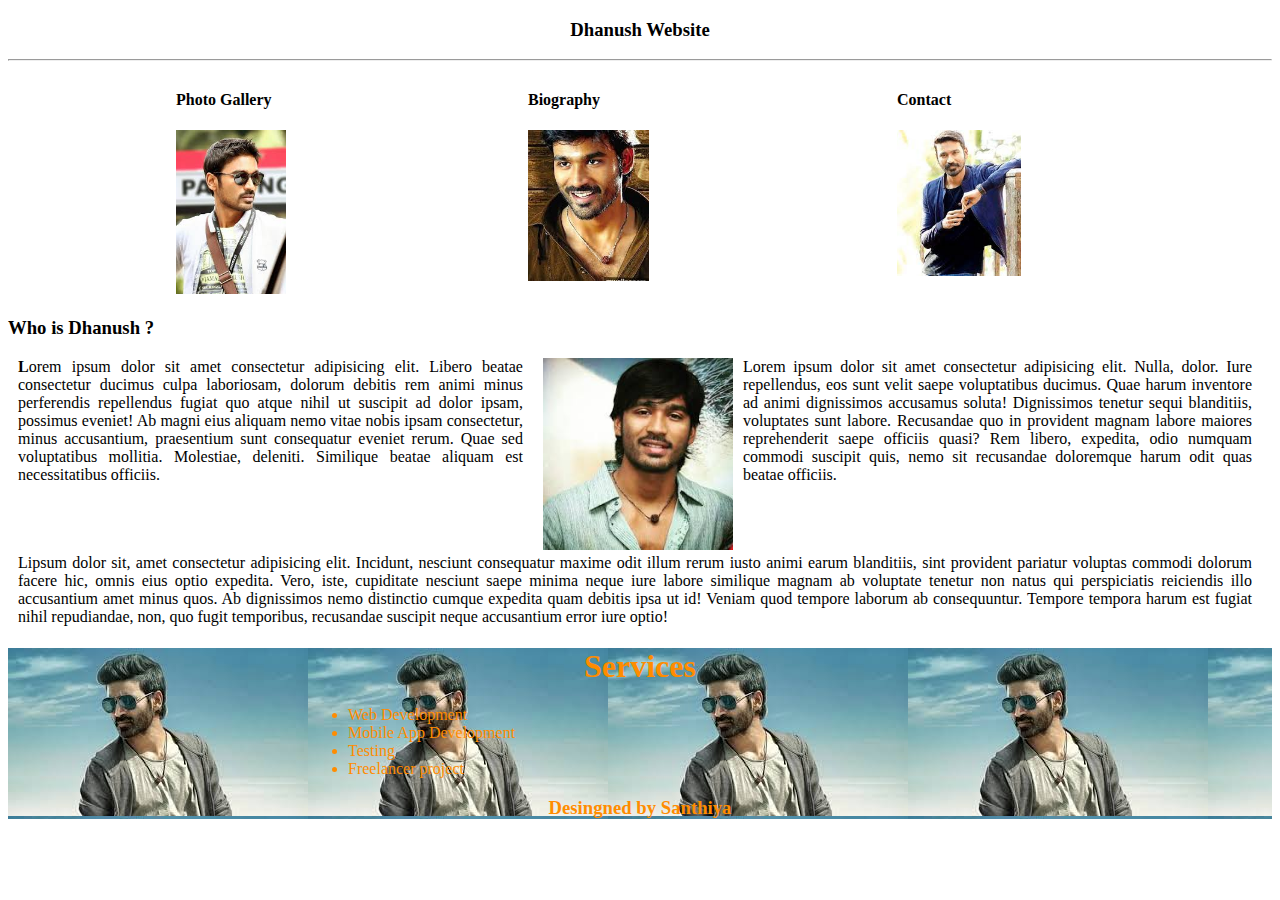
<file: Three/index.html>
<!DOCTYPE html>
 <html lang="en">
 <head>
     <meta charset="UTF-8">
     <meta http-equiv="X-UA-Compatible" content="IE=edge">
     <meta name="viewport" content="width=device-width, initial-scale=1.0">
     <title>DHANUSH</title>
     <style>
         .h3,
         h1 {
             text-align: center;
             
         }
         .flex-container{
            display: flex;
            justify-content: space-evenly;
           
         }
         .para
        {
             text-align: justify;
             margin-left: 10px;
             margin-right: 20px;
             margin-top: 0px;
         }
         
        .container{
          
           background-image: url("image/5.jpg");
           background-repeat: repeat;
           color: darkorange;
      }
     
         .list{
            margin: 0 300px 0 300px;
         }
        
      
        
     </style>
 </head>
 <body>
 
     <h3 class="h3" > <b>Dhanush Website</b></h3>
     <hr>
     <div class="flex-container">
     <div>
         <h4>Photo Gallery</h4>
         <img style="max-width: 60%;" src="image/1.jpg" alt="">
        </div>
     <div>
        <h4>Biography</h4>
        <img style="max-width: 60%;"src="image/3.jpg" alt="">
     </div>
     <div><h4>Contact</h4>
     <img style="max-width: 60%;"src="image/2.jpg" alt="">
    </div>
    </div>
    <h3>Who is Dhanush ?</h3> 

     <div class="flex-container">
        <div> <p class="para "><b>L</b>orem ipsum dolor sit amet consectetur adipisicing elit. Libero beatae consectetur ducimus culpa laboriosam, dolorum debitis rem animi minus perferendis repellendus fugiat quo atque nihil ut suscipit ad dolor ipsam, possimus eveniet! Ab magni eius aliquam nemo vitae nobis ipsam consectetur, minus accusantium, praesentium sunt consequatur eveniet rerum. Quae sed voluptatibus mollitia. Molestiae, deleniti. Similique beatae aliquam est necessitatibus officiis.</p>
     </div>
     <div> 
         <img style="width: 190px;" src="image/4.jpg" alt="">
     
      </div>
     <div><p class="para  ">Lorem ipsum dolor sit amet consectetur adipisicing elit. Nulla, dolor. Iure repellendus, eos sunt velit saepe voluptatibus ducimus. Quae harum inventore ad animi dignissimos accusamus soluta! Dignissimos tenetur sequi blanditiis, voluptates sunt labore. Recusandae quo in provident magnam labore maiores reprehenderit saepe officiis quasi? Rem libero, expedita, odio numquam commodi suscipit quis, nemo sit recusandae doloremque harum odit quas beatae officiis. </p>
       </div>
    </div>
    
    <p  class="para"> Lipsum dolor sit, amet consectetur adipisicing elit. Incidunt, nesciunt consequatur maxime odit illum rerum iusto animi earum blanditiis, sint provident pariatur voluptas commodi dolorum facere hic, omnis eius optio expedita. Vero, iste, cupiditate nesciunt saepe minima neque iure labore similique magnam ab voluptate tenetur non natus qui perspiciatis reiciendis illo accusantium amet minus quos. Ab dignissimos nemo distinctio cumque expedita quam debitis ipsa ut id! Veniam quod tempore laborum ab consequuntur. Tempore tempora harum est fugiat nihil repudiandae, non, quo fugit temporibus, recusandae suscipit neque accusantium error iure optio!</p>
  
    <div class="container">   
    
    <div >
       <h1 >Services</h1>
       <ul  class="list">
           <li>Web Development</li>
           <li>Mobile App Development</li>
           <li>Testing</li>
           <li>Freelancer project</li>
       </ul>

       <h3 class="h3">Desingned by Santhiya</h3>
    
      </div>
   </div>

 </body>
 </html>
</file>
